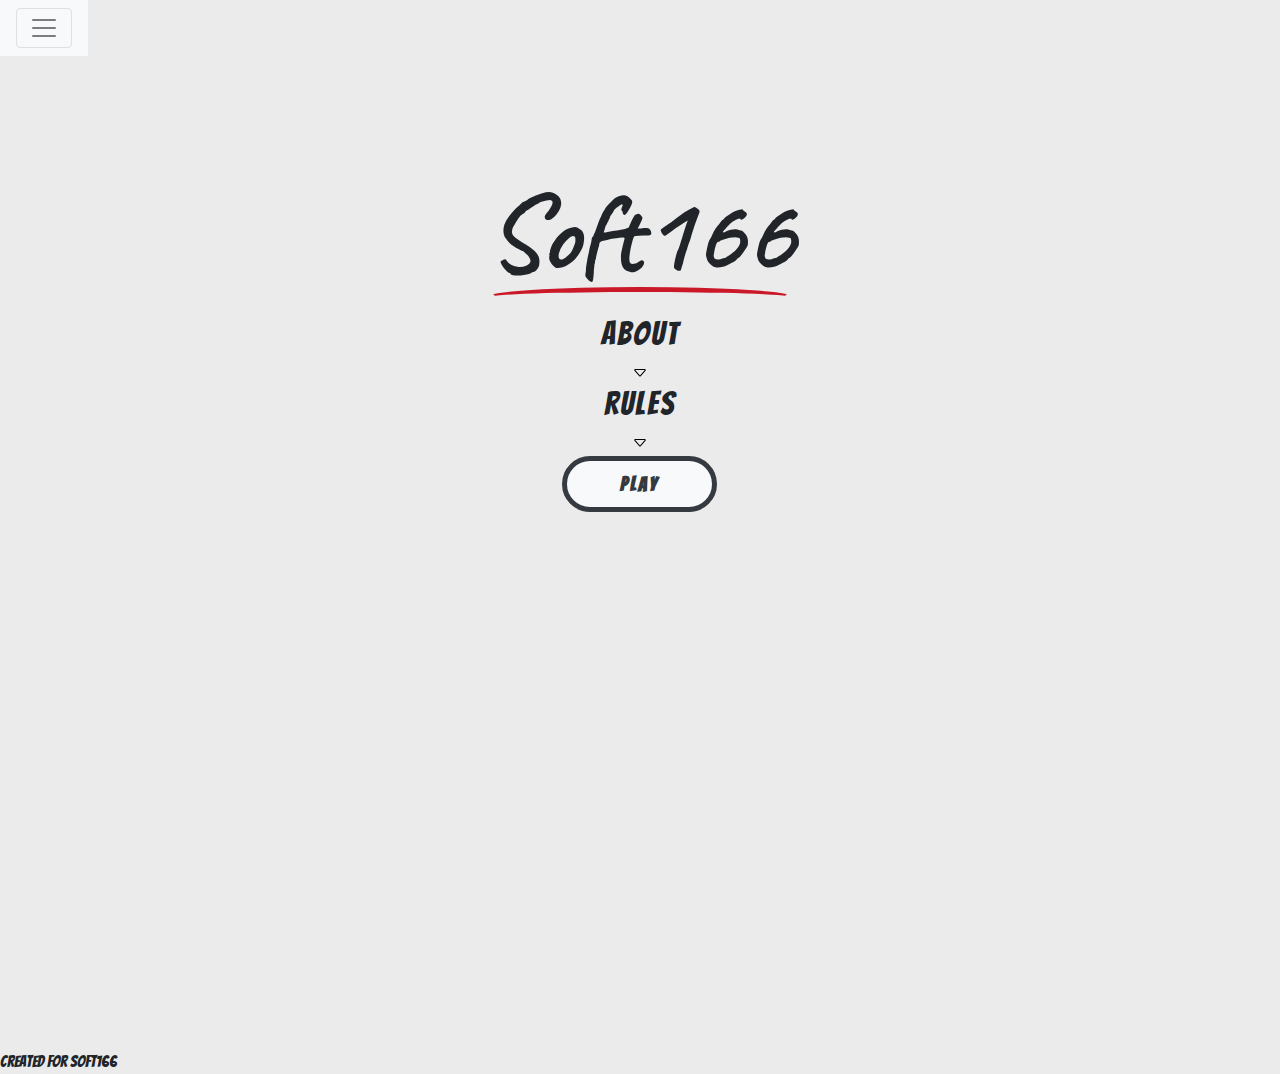
<file: HTML/index.html>
<!DOCTYPE html>
<html lang="en">
<head>
    <meta charset="UTF-8">
    <meta name="viewport" content="width=device-width, initial-scale=1, shrink-to-fit=no">
    <title>SOFT166 Simon Says</title>

    <link href="https://fonts.googleapis.com/css2?family=Bangers&family=Caveat&display=swap" rel="stylesheet">

    <link rel="stylesheet" href="https://stackpath.bootstrapcdn.com/bootstrap/4.5.0/css/bootstrap.min.css">
    <script src="https://ajax.googleapis.com/ajax/libs/jquery/3.5.1/jquery.min.js"></script>
    <script src="https://cdn.jsdelivr.net/npm/popper.js@1.16.0/dist/umd/popper.min.js"></script>
    <script src="https://stackpath.bootstrapcdn.com/bootstrap/4.5.0/js/bootstrap.min.js"></script>

    <link rel="stylesheet" href="../CSS/index.css">

    <script src="../JS/lights.js"></script>
    <script src="../JS/index.js"></script>
</head>

<body>
<!--Navbar-->
<nav class="navbar navbar-light bg-light">
    <button class="navbar-toggler" type="button" data-toggle="collapse" data-target="#navbar-toggle" aria-controls="navbar-toggle" aria-expanded="false" aria-label="Toggle navigation">
        <span class="navbar-toggler-icon"></span>
    </button>
</nav>

<div class="collapse" id="navbar-toggle">
    <p>Colour blind settings</p>
    <div id="navbar-content" class="bg-light">
        <ul class="navbar-nav">
            <li class="nav-item">
                Protanopia
                <label class="switch">
                    <input id="protanopia" type="checkbox">
                    <span class="slider round"></span>
                </label>
            </li>
            <li class="nav-item">
                Deuteranopia
                <label class="switch">
                    <input id="deuteranopia" type="checkbox">
                    <span class="slider round"></span>
                </label>
            </li>
            <li class="nav-item">
                Tritanopia
                <label class="switch">
                    <input id="tritanopia" type="checkbox">
                    <span class="slider round"></span>
                </label>
            </li>
        </ul>
    </div>
</div>


<div class="container-fluid">
    <div class="logo row justify-content-center">
        <div class="col-auto">
            <p id="logo-text">Soft166</p>
        </div>
    </div>

    <!--Rules/About-->
    <div class="row justify-content-center">
        <div class="about-rules col-md-4">
            <div class="about">
                <h2>About</h2>
                <div class="collapse" id="about-text">
                    <div class="card-body">
                        A game created for the practise element of the SOFT 166 module. The game is designed to
                        utilise hue lights in the SMB103 room. Created using bootstrap and JQuery.
                    </div>
                </div>
                <a data-toggle="collapse" href="#about-text" role="button" aria-expanded="false" aria-controls="about-text">
                    <svg id="about-image" class="flippable" width="1em" height="1em" xmlns="http://www.w3.org/2000/svg">
                        <path id="about-image-path" fill-rule="evenodd" d="M3.204 5L8 10.481 12.796 5H3.204zm-.753.659l4.796 5.48a1 1 0 0 0 1.506 0l4.796-5.48c.566-.647.106-1.659-.753-1.659H3.204a1 1 0 0 0-.753 1.659z"/>
                    </svg>
                </a>
            </div>

            <div class="rules">
                <h2>Rules</h2>
                <div class="collapse" id="rules-text">
                    <div class="card-body">
                        After pressing play 3 lights will turn on in the room.
                        Your job is to memorize which lights were turned on and in what order
                        they appeared. Then click on the square that matches where in the room the light is. Complete all 5 rounds to win.
                    </div>
                </div>
                <a data-toggle="collapse" href="#rules-text" role="button" aria-expanded="false" aria-controls="rules-text">
                    <svg id="rule-image" class="flippable" width="1em" height="1em" viewBox="0 0 16 16" fill="black" xmlns="http://www.w3.org/2000/svg">
                        <path id="rule-image-path" fill-rule="evenodd" d="M3.204 5L8 10.481 12.796 5H3.204zm-.753.659l4.796 5.48a1 1 0 0 0 1.506 0l4.796-5.48c.566-.647.106-1.659-.753-1.659H3.204a1 1 0 0 0-.753 1.659z"/>
                    </svg>
                </a>
            </div>
        </div>
    </div>

    <!--Game-->
    <div class="btn-row row justify-content-center">
        <div class="game-col col-8">
            <a id="play-btn" type="button" class="btn btn-lg btn-outline-dark btn-light bg-light" href="game.html">Play</a>
        </div>
    </div>

</div>
</body>
<footer>
        <p>Created for SOFT166</p>
</footer>
</html>
</file>
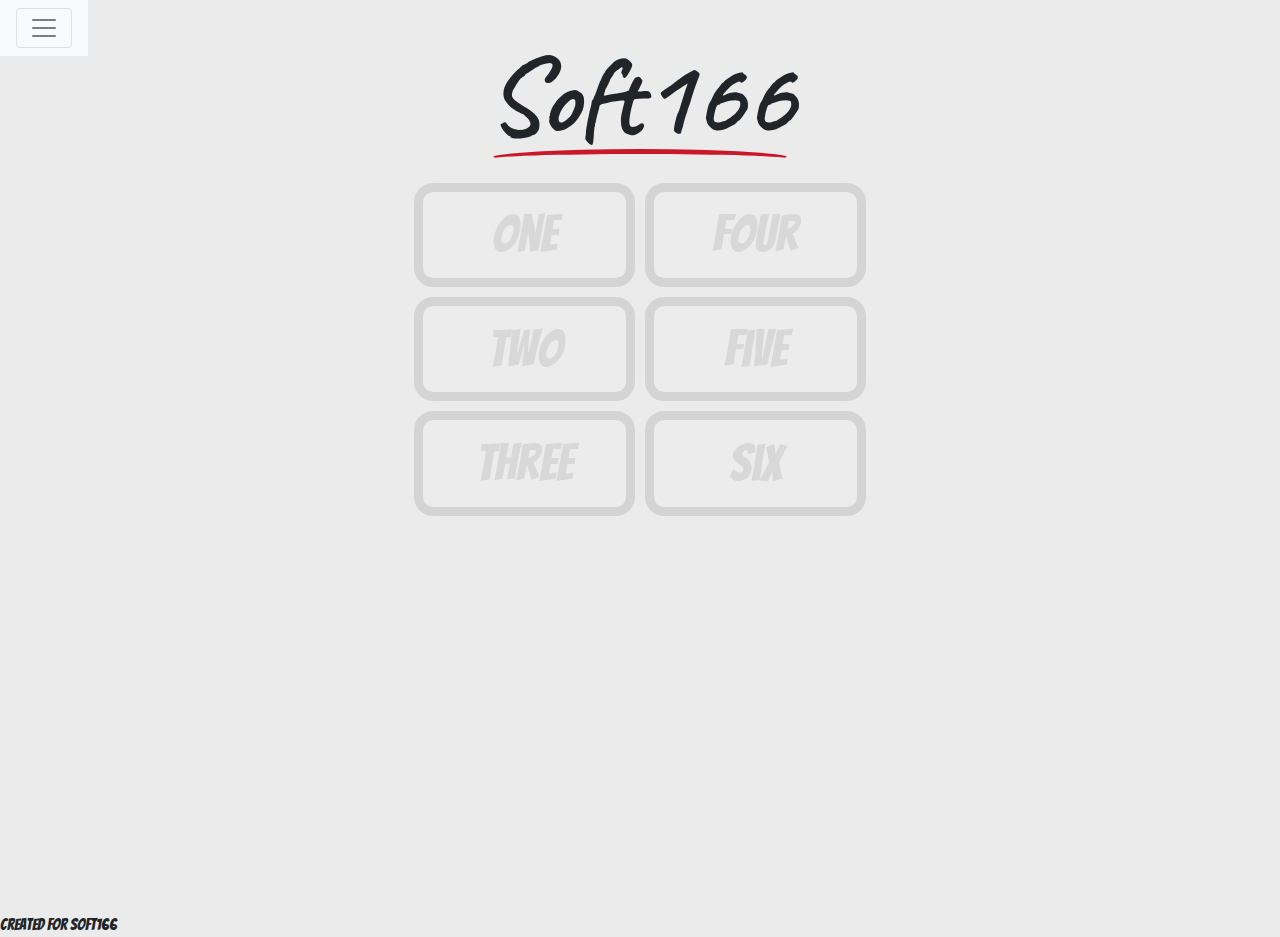
<file: HTML/game.html>
<!DOCTYPE html>
<html lang="en">
<head>
    <meta charset="UTF-8">
    <title>SOFT166 Game</title>

    <link rel="stylesheet" href="https://stackpath.bootstrapcdn.com/bootstrap/4.5.0/css/bootstrap.min.css">
    <script src="https://ajax.googleapis.com/ajax/libs/jquery/3.5.1/jquery.min.js"></script>
    <script src="https://cdn.jsdelivr.net/npm/popper.js@1.16.0/dist/umd/popper.min.js"></script>
    <script src="https://stackpath.bootstrapcdn.com/bootstrap/4.5.0/js/bootstrap.min.js"></script>

    <link href="https://fonts.googleapis.com/css2?family=Bangers&family=Caveat&display=swap" rel="stylesheet">

    <link rel="stylesheet" href="../CSS/game.css">

    <script src="../JS/JQueryColour.js"></script>
    <script src="../JS/game.js"></script>
    <script src="../JS/lights.js"></script>
    <script src="../JS/gamepage.js"></script>
</head>
<body onload="PageInit()">

<!--Navbar-->
<nav class="navbar navbar-light bg-light">
    <button class="navbar-toggler" type="button" data-toggle="collapse" data-target="#navbar-toggle" aria-controls="navbar-toggle" aria-expanded="false" aria-label="Toggle navigation">
        <span class="navbar-toggler-icon"></span>
    </button>
</nav>

<div class="collapse" id="navbar-toggle">
    <p>Colour blind settings</p>
    <div id="navbar-content" class="bg-light">
        <ul class="navbar-nav">
            <li class="nav-item">
                Protanopia
                <label class="switch">
                    <input id="protanopia" type="checkbox">
                    <span class="slider round"></span>
                </label>
            </li>
            <li class="nav-item">
                Deuteranopia
                <label class="switch">
                    <input id="deuteranopia" type="checkbox">
                    <span class="slider round"></span>
                </label>
            </li>
            <li class="nav-item">
                Tritanopia
                <label class="switch">
                    <input id="tritanopia" type="checkbox">
                    <span class="slider round"></span>
                </label>
            </li>
        </ul>
    </div>
</div>

<div class="container-fluid">
    <!--Logo-->
    <div class="logo row justify-content-center">
        <script>$('.logo').hide()</script>
        <div class="col-auto">
            <p id="logo-text">Soft166</p>
        </div>
    </div>

    <div class="grid-style-row row justify-content-center">
        <div class="grid-col col-9">
            <div class="grid-container">
                <script>$('.grid-container').hide()</script>
                <div class="grid-content-row row justify-content-center">
                    <div id="1" class="grid-item col-lg-auto">one</div>
                    <div id="4" class="grid-item col-lg-auto">four</div>

                </div>
                <div class="grid-content-row row justify-content-center">
                    <div id="2" class="grid-item col-lg-auto">two</div>
                    <div id="5" class="grid-item col-lg-auto">five</div>

                </div>
                <div class="grid-content-row row justify-content-center">
                    <div id="3" class="grid-item col-lg-auto">three</div>
                    <div id="6" class="grid-item col-lg-auto">six</div>
                </div>
            </div>
        </div>
    </div>
</div>
</body>
<footer>
    <p>Created for SOFT166</p>
</footer>

</html>
</file>
<file: CSS/index.css>
html, body {
    width: 100%;
    height: 100%;
    background-color: #ebebeb;
    font-family: 'Bangers', cursive;
}

.navbar{
    position: fixed;
    margin-top: 0vh;
    top: 0;
}

#navbar-toggle{
    position: fixed;
    width: 20%;
    margin-top: 50px;
    padding-left: 10px;
    top: 0;

    font-weight: bold;
}

#navbar-content{
    background-color: transparent !important;
}

.container-fluid{
    height: 100%;
    width: 100%;
}

.logo{
    margin: auto;
    margin-top: 12%;

    font-family: 'Caveat', cursive;
    font-size: 110px;
    font-weight: 600;
}

@media (max-width:400px) {
    .logo{
        font-size: 75px;
    }
}


#logo-text{
    display: inline-block;
    line-height: 1.15;
    position: relative;
}

#logo-text:after{
    content: "";
    position: absolute;
    bottom: -10px;
    left: 0;
    height: 20px;
    width: 100%;
    border: solid 5px crimson;
    border-color: #cb1829 transparent transparent;
    border-radius: 50%;

/* css for curved underline adapted from
https://stackoverflow.com/questions/51148460/how-can-i-make-a-curved-text-underline/51148652*/
}

.about-rules{
    font-weight: bold;
    letter-spacing: 2px;
    text-align: center;
    font-weight: lighter;
}

.collapse{
    background-color: transparent;
}

#rule-image:hover #rule-image-path{
    fill-rule: nonzero;
}

#about-image:hover #about-image-path{
    fill-rule: nonzero;
}

.flip {
    transform: rotate(-180deg);
}

.game-col{
    text-align: center;
}
#play-btn{
    font-weight: bold;

    width: 155px;

    overflow: hidden;
    text-overflow: ellipsis;

    font-family: 'Bangers', cursive;
    letter-spacing: 2px;

    border-width: 5px;
    border-radius: 50px;
    background-color: transparent
}


/* css for slider from
https://www.w3schools.com/howto/howto_css_switch.asp
*/

.switch {
    position: absolute;
    width: 30px;
    height: 14px;
    margin-top: 5px;
    margin-left: 5px;
}

/* Hide default HTML checkbox */
.switch input {
    opacity: 0;
    width: 0;
    height: 0;
}

/* The slider */
.slider {
    position: absolute;
    cursor: pointer;
    top: 0;
    left: 0;
    right: 0;
    bottom: 0;
    background-color: #ccc;
    -webkit-transition: .4s;
    transition: .4s;
}

.slider:before {
    position: absolute;
    content: "";
    height: 16px;
    width: 16px;
    background-color: white;
    -webkit-transition: .4s;
    transition: .4s;
}

input:checked + .slider {
    background-color: #2196F3;
}

input:focus + .slider {
    box-shadow: 0 0 0px #2196F3;
}

input:checked + .slider:before {
    -webkit-transform: translateX(16px);
    -ms-transform: translateX(16px);
    transform: translateX(16px);
}

/* Rounded sliders */
.slider.round {
    border-radius: 24px;
}

.slider.round:before {
    border-radius: 50%;
}

.nav-item{
    margin-bottom: 10px;
}

.grid-col{
    text-align: center;
}


.grid-item {
    background-color: white;
    margin: 5px;
    width: 23%;
    text-align: center;

    display: flex;
    align-items: center;
    justify-content: center;

    border-style: solid;
    border-color: black;
    border-width: 0.75vw;
    border-radius: 1.5vw;

    position: relative;

    font-size: 4vw;
}
.grid-item:before{
    content: "";
    padding-top: 50%;
}

@media (max-width:400px) {
    .grid-item{
        height: 50px;
    }
}

footer{
    bottom: 0vh;
}
</file>
<file: CSS/game.css>
html, body {
    width: 100%;
    height: 100%;
    background-color: #ebebeb;
    font-family: 'Bangers', cursive;
}

.navbar{
    position: fixed;
    margin-top: 0vh;
    top: 0;
}

#navbar-toggle{
    position: fixed;
    width: 20%;
    margin-top: 50px;
    padding-left: 10px;
    top: 0;

    font-weight: bold;
}

#navbar-content{
    background-color: transparent !important;
}

.container-fluid{
    height: 100%;
    width: 100%;
}

.logo{
    margin: auto;
    margin-top: 1%;

    font-family: 'Caveat', cursive;
    font-size: 110px;
    font-weight: 600;
}

@media (max-width:400px) {
    .logo{
        font-size: 75px;
    }
}

#logo-text{
    display: inline-block;
    line-height: 1.15;
    position: relative;
}

#logo-text:after{
    content: "";
    position: absolute;
    bottom: -10px;
    left: 0;
    height: 20px;
    width: 100%;
    border: solid 5px crimson;
    border-color: #cb1829 transparent transparent;
    border-radius: 50%;

    /* css for curved underline adapted from
    https://stackoverflow.com/questions/51148460/how-can-i-make-a-curved-text-underline/51148652*/
}

.collapse{
    background-color: transparent;
}

.game-col{
    text-align: center;
}


/* css for slider from
https://www.w3schools.com/howto/howto_css_switch.asp
*/

.switch {
    position: absolute;
    width: 30px;
    height: 14px;
    margin-top: 5px;
    margin-left: 5px;
}

/* Hide default HTML checkbox */
.switch input {
    opacity: 0;
    width: 0;
    height: 0;
}

/* The slider */
.slider {
    position: absolute;
    cursor: pointer;
    top: 0;
    left: 0;
    right: 0;
    bottom: 0;
    background-color: #ccc;
    -webkit-transition: .4s;
    transition: .4s;
}

.slider:before {
    position: absolute;
    content: "";
    height: 16px;
    width: 16px;
    background-color: white;
    -webkit-transition: .4s;
    transition: .4s;
}

input:checked + .slider {
    background-color: #2196F3;
}

input:focus + .slider {
    box-shadow: 0 0 0px #2196F3;
}

input:checked + .slider:before {
    -webkit-transform: translateX(16px);
    -ms-transform: translateX(16px);
    transform: translateX(16px);
}

/* Rounded sliders */
.slider.round {
    border-radius: 24px;
}

.slider.round:before {
    border-radius: 50%;
}

.nav-item{
    margin-bottom: 10px;
}

.grid-col{
    text-align: center;
}


.grid-item {
    background-color: white;
    margin: 5px;
    width: 23%;
    text-align: center;

    display: flex;
    align-items: center;
    justify-content: center;

    border-style: solid;
    border-color: black;
    border-width: 0.75vw;
    border-radius: 1.5vw;

    position: relative;

    font-size: 4vw;
}
.grid-item:before{
    content: "";
    padding-top: 50%;
}

@media (max-width:450px) {
    .grid-item{
        height: 100px;
    }
}

footer{
    bottom: 0vh;
}
</file>
